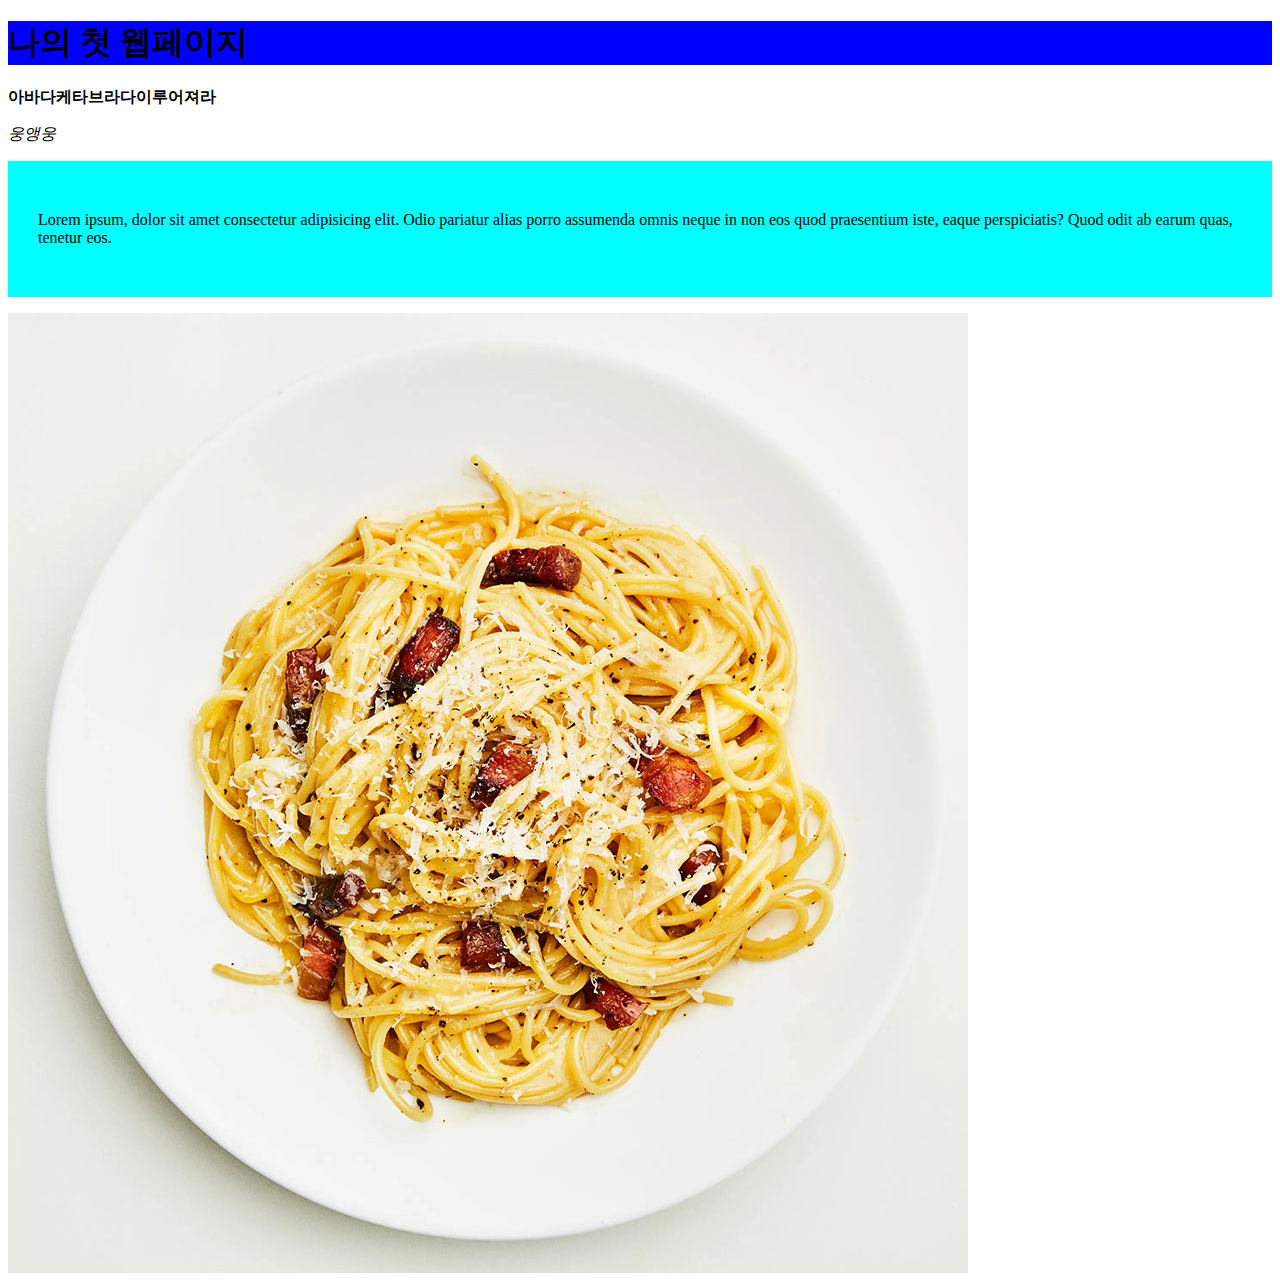
<file: src/w1/index.html>
<!DOCTYPE html>
<html lang="ko">
  <head>
    <meta charset="UTF-8" />
    <meta name="viewport" content="width=device-width, initial-scale=1.0" />
    <title>week1</title>
  </head>

  <body>
    <h1 style="background-color: blue">나의 첫 웹페이지</h1>
    <p><strong>아바다케타브라다이루어져라</strong></p>
    <p><em>웅앵웅</em></p>
    <p style="padding: 50px 30px; background-color: aqua">
      Lorem ipsum, dolor sit amet consectetur adipisicing elit. Odio pariatur
      alias porro assumenda omnis neque in non eos quod praesentium iste, eaque
      perspiciatis? Quod odit ab earum quas, tenetur eos.
    </p>
    <img
      src="../../assets/KakaoTalk_Photo_2025-04-10-19-03-05.jpeg"
      alt="이것은단지파스타입니다."
    />
  </body>
</html>
</file>
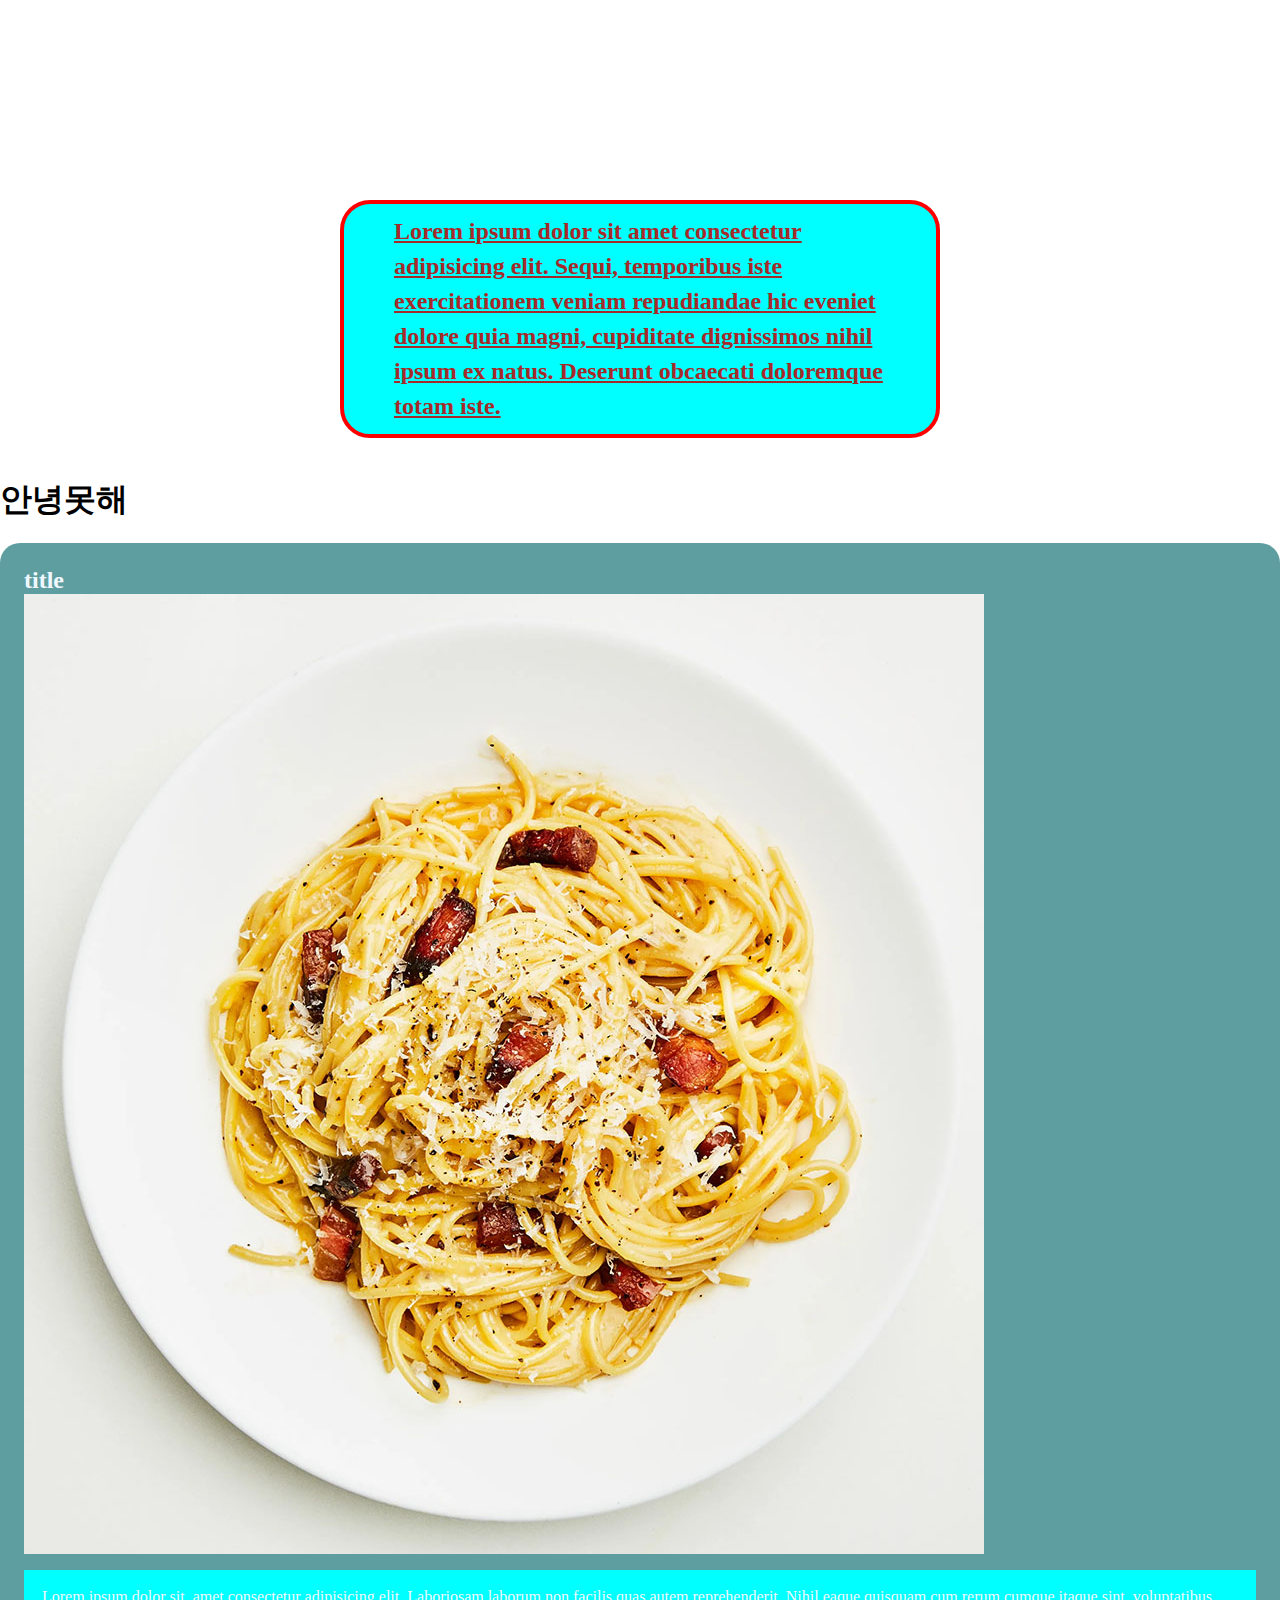
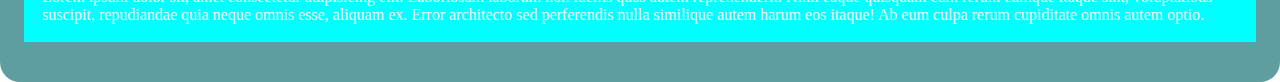
<file: src/w2/index.html>
<!DOCTYPE html>
<html lang="ko">
  <head>
    <meta charset="UTF-8" />
    <meta name="viewport" content="width=device-width, initial-scale=1.0" />
    <title>2주차</title>
    <link rel="stylesheet" href="./style/style.css" />
  </head>
  <body>
    <p class="text" id="text-p">
      Lorem ipsum dolor sit amet consectetur adipisicing elit. Sequi, temporibus
      iste exercitationem veniam repudiandae hic eveniet dolore quia magni,
      cupiditate dignissimos nihil ipsum ex natus. Deserunt obcaecati doloremque
      totam iste.
    </p>
    <h1>안녕못해</h1>
    <div class="container">
      <h2>title</h2>
      <img src="../../assets/KakaoTalk_Photo_2025-04-10-19-03-05.jpeg" alt="" />
      <p>
        Lorem ipsum dolor sit, amet consectetur adipisicing elit. Laboriosam
        laborum non facilis quas autem reprehenderit. Nihil eaque quisquam cum
        rerum cumque itaque sint, voluptatibus suscipit, repudiandae quia neque
        omnis esse, aliquam ex. Error architecto sed perferendis nulla similique
        autem harum eos itaque! Ab eum culpa rerum cupiditate omnis autem optio.
      </p>
    </div>
  </body>
</html>
</file>
<file: src/w2/style/style.css>
* {
  box-sizing: border-box;
}

body {
  margin: 0;
}

p {
  background-color: aqua !important;
  padding: 18px;
}

.text {
  color: brown;
  margin: 40px;
  padding: 10px 50px;
  border: 4px solid red;
  border-radius: 30px;
  max-width: 600px;
  margin-inline: auto;
  font-size: 24px;
  font-weight: 700;
  line-height: 35px;
  text-decoration: underline;
}

#text-p {
  margin-top: 200px;
}

.container {
  color: aliceblue;
  background-color: cadetblue;
  max-width: 600;
  padding: 24px;
  border-radius: 20px;
}

img {
  max-width: 100;
  display: block;
  margin-top: 18;
}

h2 {
  margin-block: 0;
}
</file>
